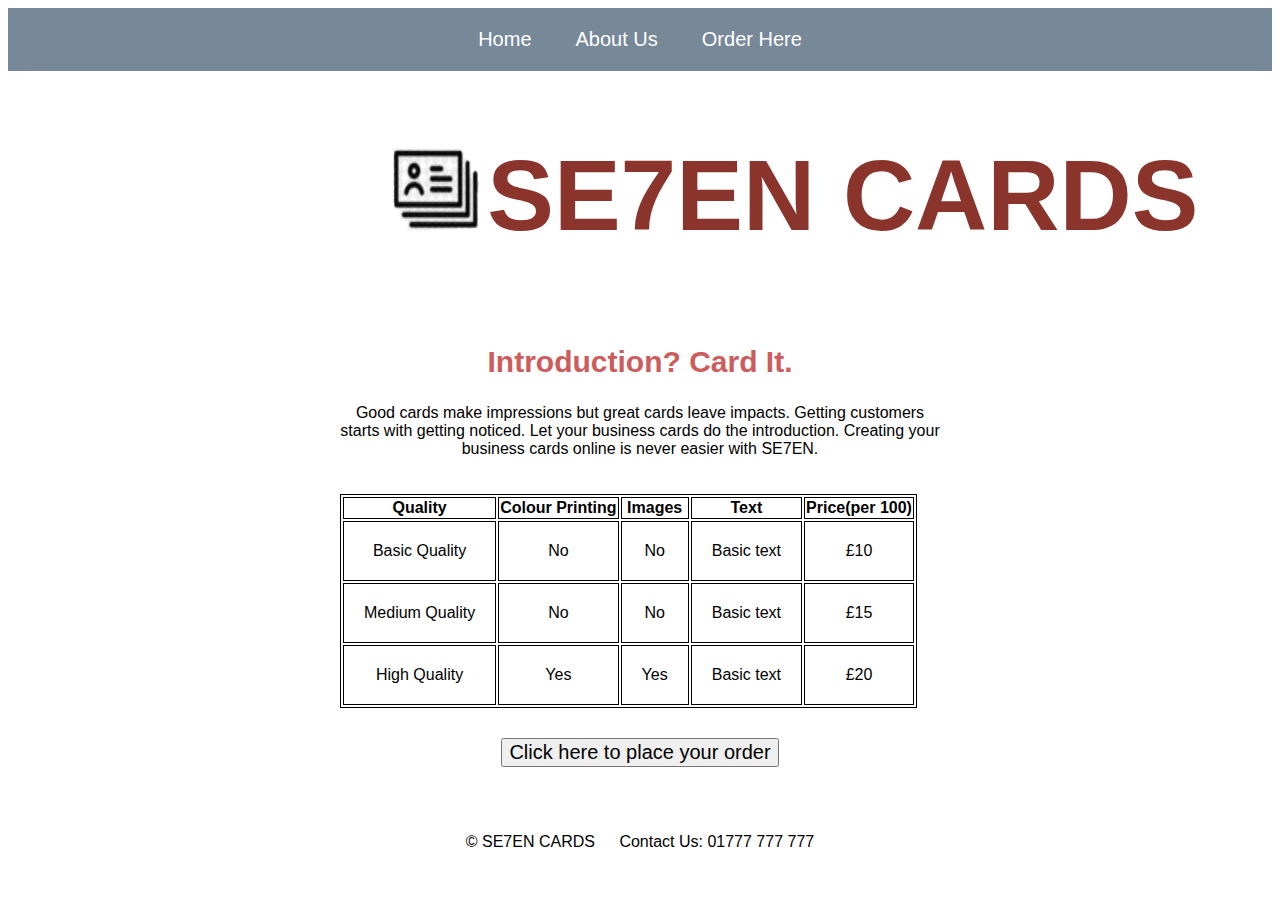
<file: index.html>
<!DOCTYPE html>
<html lang="en">
<head>
    <meta charset="UTF-8">
    <meta http-equiv="X-UA-Compatible" content="IE=edge">
    <meta name="viewport" content="width=device-width, initial-scale=1.0">
    <title>SE7EN CARDS</title>
    <link rel="stylesheet" href="style.css"> 

</head>
<body>

    <div id="topNav">
        <a href="">Home</a>
        <a href="">About Us</a>
        <a href="index2.html">Order Here</a>
    </div>

    <div id="header">
        <img src="logo8.png" alt="SE7EN CARDS logo image">
        <h1>SE7EN CARDS</h1>
    </div>

        <h2 id="introduction">Introduction? Card It.</h2>
        <p id="description">Good cards make impressions but great cards leave impacts. Getting customers starts with getting noticed. Let your business cards do the introduction. Creating your business cards online is never easier with SE7EN.</p>
    
    <div class="table">
        <table border="1px" border-collapse="collapse">
            <tr>
                <th>Quality</th>
                <th>Colour Printing</th>
                <th>Images</th>
                <th>Text</th>
                <th>Price(per 100)</th>
            </tr>
            <tr>
                <td>Basic Quality</td>
                <td>No</td>
                <td>No</td>
                <td>Basic text</td>
                <td>£10</td>
            </tr>
            <tr>
                <td>Medium Quality</td>
                <td>No</td>
                <td>No</td>
                <td>Basic text</td>
                <td>£15</td>
            </tr>
            <tr>
                <td>High Quality</td>
                <td>Yes</td>
                <td>Yes</td>
                <td>Basic text</td>
                <td>£20</td>
            </tr> 
        </table>

        <button id="button" onclick="window.location.href='index2.html';">Click here to place your order</button>
    </div>

    <footer>
        <p>© SE7EN CARDS <span id="footerspan">Contact Us: 01777 777 777</span></p>
    </footer>

</body>
</html>
</file>
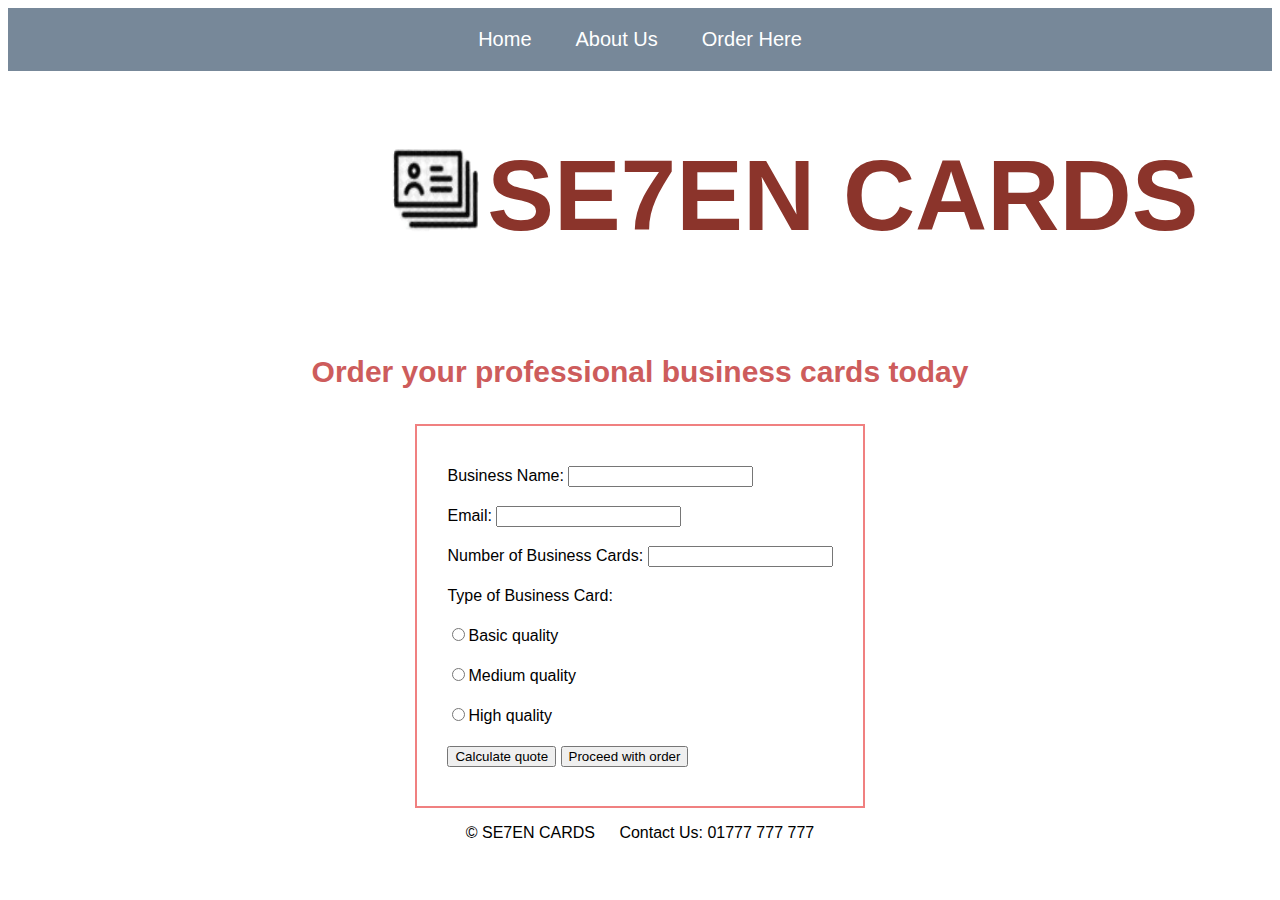
<file: index2.html>
<!DOCTYPE html>
<html lang="en">
<head>
    <meta charset="UTF-8">
    <meta http-equiv="X-UA-Compatible" content="IE=edge">
    <meta name="viewport" content="width=device-width, initial-scale=1.0">
    <title>SE7EN CARDS</title>
    <link rel="stylesheet" href="style.css"> 
</head>
<body>

    <div id="topNav">
        <a href="index.html">Home</a>
        <a href="">About Us</a>
        <a href="index2.html">Order Here</a>
    </div>

    <div id="header">
        <img src="logo8.png" alt="SE7EN CARDS logo image">
        <h1>SE7EN CARDS</h1>
    </div>

    <div id="subheading"> 
        <h2>Order your professional business cards today</h2>
    </div>
    
    <div class="formBox">
        <form>
            <label for="businessName">Business Name: </label><input type="text" name="businessName"><br>
            <label for="email">Email: </label><input type="email" name="email"><br>
            <label for="orderAmount">Number of Business Cards: </label><input type="number" name="orderAmount"><br>
            <label for="cardType">Type of Business Card: </label><br>
            <input type="radio" name="cardType" value="basic"><label for="basic">Basic quality</label><br>
            <input type="radio" name="cardType" value="medium"><label for="medium">Medium quality</label><br>
            <input type="radio" name="cardType" value="high"><label for="high">High quality</label><br>
            <input type="button" value="Calculate quote">
            <input type="submit" value="Proceed with order">
        </form>
    </div>

    <footer>
        <p>© SE7EN CARDS <span id="footerspan">Contact Us: 01777 777 777</span></p>
    </footer>
    
    
</body>
</html>
</file>
<file: style.css>
#header h1 {
    color: rgb(139, 52, 43);
    font-family: -apple-system, BlinkMacSystemFont, 'Segoe UI', Roboto, Oxygen, Ubuntu, Cantarell, 'Open Sans', 'Helvetica Neue', sans-serif;
    font-size: 100px;
    text-align: left;
    position: relative;
}

#header img {
    float: left;
    width: 100px;
    height: 100px;
    display: flex;
    align-items: center;
    margin-left: 30%;
    margin-top: 5%;
    background: transparent;
}

#header {
    display: flex;
}

#subheading {
    padding: 10px;
    margin: auto;
    max-width: fit-content;
    font-family: -apple-system, BlinkMacSystemFont, 'Segoe UI', Roboto, Oxygen, Ubuntu, Cantarell, 'Open Sans', 'Helvetica Neue', sans-serif;
    font-size: 20px;
    color: indianred;
}

#introduction {
    font-family: 'Segoe UI', Tahoma, Geneva, Verdana, sans-serif;
    font-size: 30px;
    color: indianred;
    width: 400px;
    margin-right: auto;
    margin-left: auto;
    max-width: fit-content;
}

#description {
    width: 600px;
    margin-left: auto;
    margin-right: auto;
    font-family: Arial, Helvetica, sans-serif;
    text-align: center;
}

form {
    line-height: 40px;
    margin: 20px;
}

.formBox {
    padding: 10px;
    border: 2px solid lightcoral;
    max-width: max-content;
    margin-right: auto;
    margin-left: auto;
    font-family: Verdana, Geneva, Tahoma, sans-serif;
}

#topNav {
    background-color: lightslategray;
    display: inline-flexbox;
    align-items: center;
    text-align: center;
    padding: 20px;
}

#topNav a {
    color: white;
    text-decoration: none;
    padding: 20px;
    font-size: 20px;
    font-family: Verdana, Geneva, Tahoma, sans-serif;
}

#topNav a:hover {
    background-color: slategray;
}

.table {
    font-family: Verdana, Geneva, Tahoma, sans-serif;
    text-align: center;
    margin-left: auto;
    margin-right: auto;
    width: 600px;
    padding: 20px;
    border: 2px;
}

table, th, td {
    border: 1px solid black;
}

.table td {
    padding: 20px;
}

#orderLink {
    margin: 50px;
}

#button {
    margin: 30px;
    font-size: 20px;
}

footer {
    align-items: center;
    font-family: -apple-system, BlinkMacSystemFont, 'Segoe UI', Roboto, Oxygen, Ubuntu, Cantarell, 'Open Sans', 'Helvetica Neue', sans-serif;
    max-width: fit-content;
    margin: auto;
    font-weight: 300;
}

#footerspan {
    padding-left: 20px;
</file>
